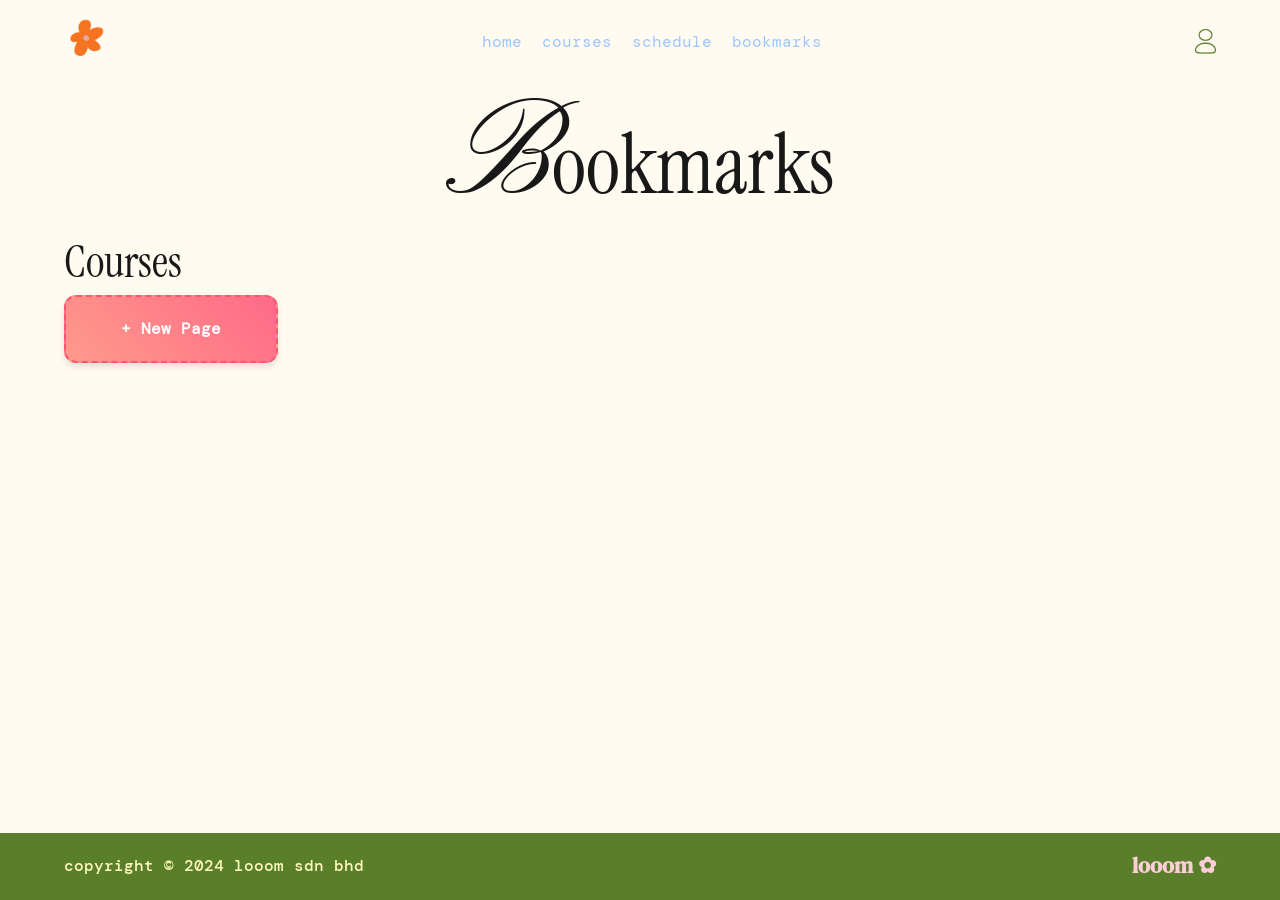
<file: bookmarks.html>
<!DOCTYPE html>
<html lang="en">
<head>
    <meta charset="UTF-8">
    <meta name="viewport" content="width=device-width, initial-scale=1.0">
    <title>Looom | Bookmarks</title>
    <link rel="icon" href="assets/img/logo.png" type="image/png">
    <link rel="stylesheet" href="css/styleguide.css">
    <link rel="stylesheet" href="css/main.css">
</head>

<body>
    <header class="main-header">
        <div class="logo">
            <img src="assets/img/logo.png" alt="Looom Logo" class="logo-icon">
        </div>
        <nav class="navigation">
            <a href="index.html" class="nav-link">Home</a>
            <a href="#" class="nav-link">Courses</a>
            <a href="#" class="nav-link">Schedule</a>
            <a href="bookmarks.html" class="nav-link">Bookmarks</a>
        </nav>
        <div class="user-icon">
            <img src="assets/img/profile-icon.png" alt="User Icon">
        </div>
    </header>

    <main>
        <h1 class="text-center "><span class="font-secondary font-bigger ">B</span>ookmarks<span class="sparkle"></span></h1>
        
    <div class="courses-section plr-4em mt-50">
        <h2 class="sparkle">Courses</h2>

        <div class="gallery" id="gallery">
            <div class="card new" onclick="showSubjectPopup()">+ New Page</div>
        </div>
    
        <!-- Add Subject Popup -->
        <div class="popup" id="subjectPopup">
            <h3 class="text-center" style="padding: 20px;">Add Subject</h3>
            <input type="text" id="subjectName" placeholder="Enter subject name" />
            <div class="actions">
                <button onclick="saveSubject()">Save</button>
                <button onclick="closePopup('subjectPopup')">Cancel</button>
            </div>
        </div>
    
        <!-- Add/Edit Bookmark Popup -->
        <div class="popup" id="bookmarkPopup">
            <h3 id="bookmarkPopupTitle" class="text-center" style="padding: 20px;">Add Bookmark</h3>
            <input type="text" id="bookmarkTitle" placeholder="Title" />
            <input type="file" id="bookmarkFile" />
            <input type="text" id="bookmarkLink" placeholder="Link (optional)" />
            <textarea id="bookmarkNote" placeholder="Notes"></textarea>
            <div class="actions">
                <button onclick="saveBookmark()">Save</button>
                <button onclick="closePopup('bookmarkPopup')">Cancel</button>
            </div>
        </div>
    
        <!-- Folder Layout -->
        <div class="folder-layout" id="folderLayout">
            <button onclick="closeFolder()">Back</button>
             <div class="logo-bookmark"> 
                <img src="assets/img/bookmark.png" alt="Looom Logo" class="logo-bookmark">
            <strong><h2 class="sparkle" id="folderTitle" style="white-space: nowrap;"></h2></strong>
        </div>
            <div class="gallery" id="bookmarkGallery"></div>
            <button onclick="showBookmarkPopup()">+ Add Bookmark</button>
        </div> 
    </div>
       
        <script>

            let currentSubjectCard;
            let folderLayout = document.getElementById('folderLayout');
            let gallery = document.getElementById('gallery');
            let editingBookmark = null;
    
            // Store subjects and bookmarks
            let subjectsData = {};
    
            function showSubjectPopup() {
                document.getElementById('subjectPopup').classList.add('active');
            }
    
            function saveSubject() {
                const subjectName = document.getElementById('subjectName').value;
                if (subjectName.trim() === '') {
                    alert('Please enter a subject name');
                    return;
                }
    
            const subjectCard = document.createElement('div');
            subjectCard.classList.add('card');
            subjectCard.innerHTML = `
                <p>${subjectName}</p>
                <div class="card-actions">
                    <button class="delete-btn" onclick="deleteSubject(event, this)">Delete</button>
                </div>
            `;
    
            // untuk buka layout folder bookmarks
            subjectCard.addEventListener('click', () => openFolder(subjectCard, subjectName));
            subjectsData[subjectName] = [];
            gallery.insertBefore(subjectCard, document.querySelector('.card.new'));
            closePopup('subjectPopup');
            document.getElementById('subjectName').value = '';

            // Save the subjects data to localStorage
            localStorage.setItem('subjectsData', JSON.stringify(subjectsData));
        }
    
    function deleteSubject(event, button) {
        // Hentikan propagasi klik ke kad
        event.stopPropagation();
    
        const subjectCard = button.closest('.card');
        const subjectName = subjectCard.querySelector('p').innerText;
    
        const confirmDelete = confirm(`Are you sure you want to delete "${subjectName}"?`);
        if (confirmDelete) {
            delete subjectsData[subjectName];
            gallery.removeChild(subjectCard);

        // Remove the subject data from localStorage
        localStorage.setItem('subjectsData', JSON.stringify(subjectsData));
        }
    }
    
    //Function close folder
    function closeFolder() {
        folderLayout.classList.remove('active');
    }
    
    //Function open folder
    function openFolder(card, title) {
        currentSubjectCard = card;
        currentFolderName = title; // Pastikan nama folder diselaraskan
        folderLayout.classList.add('active');
        document.getElementById('folderTitle').innerText = currentFolderName; // Nama folder yang dipaparkan
        displayBookmarks(currentFolderName); // Paparkan bookmark subjek
    
        console.log('Subjects Data:', subjectsData);
        console.log('Current Folder Name:', currentFolderName);

        // Save the updated subjects data to localStorage
        localStorage.setItem('subjectsData', JSON.stringify(subjectsData));
    }
    
    //Function  poppup Bookmarks
    function showBookmarkPopup() {
        document.getElementById('bookmarkPopup').classList.add('active');
    }
            
            //Function LocalStorage for save data
            function handleFileInput(inputElement, callback) {
                const file = inputElement.files[0];
                
                if (file) {
                    // Limit the file size to 1MB (adjust as needed)
                    if (file.size > 1048576) {  // 1MB limit
                        alert("File is too large! Please upload a smaller file.");
                        return;
                    }

                    const reader = new FileReader();
                    reader.onloadend = function () {
                        callback(reader.result); // Pass the base64 string of the file
                    };
                    reader.readAsDataURL(file); // Convert file to base64 string
                }
            }

    // Function in saveBookmark
    function saveBookmark() {
        const title = document.getElementById('bookmarkTitle').value;
        const fileInput = document.getElementById('bookmarkFile');
        const link = document.getElementById('bookmarkLink').value;
        const note = document.getElementById('bookmarkNote').value;

        if (title.trim() === '') {
            alert('Please enter a title');
            return;
        }

        const subjectName = document.getElementById('folderTitle').innerText;

        let fileBase64 = null;
        if (fileInput.files.length > 0) {
            // Convert file to base64
            handleFileInput(fileInput, function (base64String) {
                fileBase64 = base64String;

                const bookmark = { title, note, link, file: fileBase64 };

                // Add or update bookmark in subjectsData
                if (editingBookmark !== null) {
                    const bookmarkIndex = editingBookmark.dataset.index;
                    subjectsData[subjectName][bookmarkIndex] = bookmark;
                    editingBookmark = null; // Reset editing mode
                } else {
                    subjectsData[subjectName].push(bookmark);
                }

                // Save to localStorage
                localStorage.setItem('subjectsData', JSON.stringify(subjectsData));
                displayBookmarks(subjectName); // Refresh the bookmarks display
                closePopup('bookmarkPopup'); // Close the popup
            });
        } else {
            // No file, just save the bookmark
            const bookmark = { title, note, link, file: fileBase64 };
            if (editingBookmark !== null) {
                const bookmarkIndex = editingBookmark.dataset.index;
                subjectsData[subjectName][bookmarkIndex] = bookmark;
                editingBookmark = null; // Reset editing mode
            } else {
                subjectsData[subjectName].push(bookmark);
            }

            // Save to localStorage
            localStorage.setItem('subjectsData', JSON.stringify(subjectsData));
            displayBookmarks(subjectName); // Refresh the bookmarks display
            closePopup('bookmarkPopup'); // Close the popup
        }

        // Clear input fields after saving
        document.getElementById('bookmarkTitle').value = '';
        fileInput.value = '';
        document.getElementById('bookmarkLink').value = '';
        document.getElementById('bookmarkNote').value = '';
    }

    //Function in displaybookmarks
    function displayBookmarks(subjectName) {
        const bookmarkGallery = document.getElementById('bookmarkGallery');
        bookmarkGallery.innerHTML = ''; // Clear existing bookmarks

        if (subjectsData[subjectName]) {
            subjectsData[subjectName].forEach((bookmark, index) => {
                const bookmarkCard = document.createElement('div');
                bookmarkCard.classList.add('bookmark-card');
                let filePreview = '';

                if (bookmark.file) {
                    // Create the file preview for different file types (image, PDF, etc.)
                    const fileURL = bookmark.file; // Base64 string
                    const fileExtension = fileURL.split(';')[0].split('/')[1].toLowerCase();

                    if (fileExtension === 'pdf') {
                        filePreview = `<iframe src="${fileURL}" style="width: 100%; height: 200px;"></iframe>`;
                    } else if (['jpg', 'jpeg', 'png', 'gif'].includes(fileExtension)) {
                    filePreview = `<img src="${fileURL}" style="width: 100%; height: auto; max-height: 200px; object-fit: cover;" />`;
                }
                else if (['mp4', 'webm'].includes(fileExtension)) {
                        // Preview video
                        filePreview = `<video controls style="width: 100%;"><source src="${fileURL}" type="video/${fileExtension}">Your browser does not support the video tag.</video>`;
                    } else if (['mp3', 'wav'].includes(fileExtension)) {
                        // Preview audio
                        filePreview = `<audio controls style="width: 100%;"><source src="${fileURL}" type="audio/${fileExtension}">Your browser does not support the audio element.</audio>`;
                    } else {
                        filePreview = `<p>File preview not supported for this file type.</p>`;
                    }
                }

                bookmarkCard.innerHTML = `
                    <p><strong>${bookmark.title}</strong></p>
                    ${filePreview}
                    <p>${bookmark.note}</p>
                    ${bookmark.link ? `<p><a href="${bookmark.link}" target="_blank">${bookmark.link}</a></p>` : ''}
                    <div class="actions">
                        <button onclick="previewBookmark('${subjectName}', ${index})">Preview</button>
                        <button onclick="downloadBookmark('${subjectName}', ${index})">Download</button>
                        <button onclick="editBookmark('${subjectName}', ${index})">Edit</button>
                        <button onclick="deleteBookmark('${subjectName}', ${index})">Delete</button>
                    </div>
                `;

                bookmarkGallery.appendChild(bookmarkCard);
            });
        }
    }

    // Preview function for bookmarks
    function previewBookmark(subjectName, index) {
    const bookmark = subjectsData[subjectName][index];

    // Create preview popup elements
    const previewPopup = document.createElement('div');
    previewPopup.classList.add('popup', 'active');

    let previewContent = `
        <h3 class="text-center" style="padding: 20px;">Bookmark Preview</h3>
        <p><strong>Title:</strong> ${bookmark.title}</p>
        <p><strong>Notes:</strong> ${bookmark.note}</p>
    `;

    // Handle file preview based on file type
    if (bookmark.file) {
        const fileURL = bookmark.file;
        const fileExtension = fileURL.split(';')[0].split('/')[1].toLowerCase();

        // Handle different file types
        if (fileExtension === 'pdf') {
            // Preview PDF
            previewContent += `<iframe src="${fileURL}" style="width: 100%; height: 300px; border: none;"></iframe>`;
        } else if (['jpg', 'jpeg', 'png', 'gif'].includes(fileExtension)) {
            // Preview Image
            previewContent += `<div class="image-container"><img src="${fileURL}" alt="Preview" class="bookmark-image" /></div>`;
        } else if (['mp3', 'wav'].includes(fileExtension)) {
            // Preview Audio
            previewContent += `<audio controls style="width: 100%;"><source src="${fileURL}" type="audio/${fileExtension}">Your browser does not support the audio element.</audio>`;
        } else if (['mp4', 'webm'].includes(fileExtension)) {
            // Preview Video
            previewContent += `<video controls style="width: 100%; height: auto;"><source src="${fileURL}" type="video/${fileExtension}">Your browser does not support the video tag.</video>`;
        } else {
            previewContent += `<p>Preview not supported for this file type. Please download this file to preview.</p>`;
        }
    } else {
        previewContent += `<p>No file attached to this bookmark.</p>`;
    }

    // Check if there's a link and add it to the preview
    if (bookmark.link) {
        previewContent += `
            <p><strong>Link:</strong> <a href="${bookmark.link}" target="_blank">${bookmark.link}</a></p>
        `;
    }

    // Close button for the preview popup
    previewContent += `
        <div class="actions">
            <button onclick="closePreview(this)">Close</button>
        </div>
    `;

    // Set the preview popup content and append it to the body
    previewPopup.innerHTML = previewContent;
    document.body.appendChild(previewPopup);
}

    //Function button closePreview
    function closePreview(button) {
        const popup = button.closest('.popup');
        document.body.removeChild(popup);
    }

        //function button editbookmark
        function editBookmark(subjectName, index) {
            const bookmark = subjectsData[subjectName][index];
            document.getElementById('bookmarkTitle').value = bookmark.title;
            document.getElementById('bookmarkLink').value = bookmark.link;
            document.getElementById('bookmarkNote').value = bookmark.note;
    
            editingBookmark = { dataset: { index } }; // Simpan rujukan untuk editing
            document.getElementById('bookmarkPopup').classList.add('active');

            // Save the updated subjects data to localStorage
            localStorage.setItem('subjectsData', JSON.stringify(subjectsData));
        }
    
        //Function button dowloadbookmark
        function downloadBookmark(subjectName, index) {
            const bookmark = subjectsData[subjectName][index];
                if (bookmark.file) {
                    const fileURL = bookmark.file;
                    const a = document.createElement('a');
                    a.href = fileURL;
                    a.download = bookmark.title; // Name the file as the bookmark title
                    a.click();
                } else {
                    alert('No file available for download.');
                }
        }


        //Function button deletebookmark
        function deleteBookmark(subjectName, index) {
            const confirmDelete = confirm('Are you sure you want to delete this bookmark?');
                if (confirmDelete) {
                    subjectsData[subjectName].splice(index, 1);
                    displayBookmarks(subjectName);

                // Update localStorage
                localStorage.setItem('subjectsData', JSON.stringify(subjectsData)); 
                }
        }
    
        //Function button closepopup
        function closePopup(popupId) {
            document.getElementById(popupId).classList.remove('active');
        }
        
        //Call data from LocalStorage
        window.onload = function() {
            const storedSubjectsData = localStorage.getItem('subjectsData');
            if (storedSubjectsData) {
                subjectsData = JSON.parse(storedSubjectsData);
                Object.keys(subjectsData).forEach(subjectName => {
                    const subjectCard = document.createElement('div');
                    subjectCard.classList.add('card');
                    subjectCard.innerHTML = `
                        <p>${subjectName}</p>
                        <div class="card-actions">
                            <button class="delete-btn" onclick="deleteSubject(event, this)">Delete</button>
                        </div>
                    `;
                    subjectCard.addEventListener('click', () => openFolder(subjectCard, subjectName));
                    gallery.insertBefore(subjectCard, document.querySelector('.card.new'));
                });
            }
        };

    </script>
    </main>

    <!-- <div style="height: 150px;"></div> -->
    <footer>
        <div class="footer-wrapper">
            <div class="footer-text">
                <p class="font-yellow">copyright &copy; 2024 looom sdn bhd </p>
            </div>
            <div class="footer-logo">
                <p class="big font-dmserif font-pink">looom ✿</p>
            </div>
        </div>
    </footer>

    </body>
</html>
</file>
<file: css/styleguide.css>
/* ------------------------- Fonts -------------------------------------------------- */

@font-face {
    font-family: "Montserrat, ExtraBold";
    src: url("../assets/fonts/Montserrat-ExtraBold.otf") format("opentype");
  }
  
  @font-face {
    font-family: "Montserrat, Bold";
    src: url("../assets/fonts/Montserrat-Bold.otf") format("opentype");
  }
  
  @font-face {
    font-family: "Montserrat, SemiBold";
    src: url("../assets/fonts/Montserrat-SemiBold.otf") format("opentype");
  }
  
  @font-face {
    font-family: "Montserrat, Medium";
    src: url("../assets/fonts/Montserrat-Medium.otf") format("opentype");
  }
  
  @font-face {
    font-family: "Montserrat, Regular";
    src: url("../assets/fonts/Montserrat-Regular.otf") format("opentype");
  }
  
  @font-face {
    font-family: "DMMono-Italic";
    src: url("../assets/fonts/DMMono-Italic.ttf") format("truetype");
}

@font-face {
    font-family: "DMMono-Medium";
    src: url("../assets/fonts/DMMono-Medium.ttf") format("truetype");
}

@font-face {
    font-family: "DMMono-MediumItalic";
    src: url("../assets/fonts/DMMono-MediumItalic.ttf") format("truetype");
}

@font-face {
    font-family: "DMMono-Regular";
    src: url("../assets/fonts/DMMono-Regular.ttf") format("truetype");
}

@font-face {
  font-family: "DMSerifText-Regular";
  src: url("../assets/fonts/DMSerifText-Regular.ttf") format("truetype");
}

@font-face {
    font-family: "InstrumentSerif-Regular";
    src: url("../assets/fonts/InstrumentSerif-Regular.ttf") format("truetype");
}

@font-face {
    font-family: "InstrumentSerif-Italic";
    src: url("../assets/fonts/InstrumentSerif-Italic.ttf") format("truetype");
}

@font-face {
    font-family: "PinyonScript-Regular";
    src: url("../assets/fonts/PinyonScript-Regular.ttf") format("truetype");
}


/* ================================= Colors ================================= */

:root {
    --purple-color: #582C83;
    --black-color: #181818;
    --dark-green-color: #597F2A;
    --blue-color: #5D99E7;
    --light-blue-color: #C1DCFF;
    --text-blue-color: #9DC6FC;
    --dark-blue-color: #0f4063;
    --yellow-color: #FFF100;
    --light-yellow-color: #FFF8BE;
    --offwhite-color: #ede6e7;
    --main-bg-color: #FFFBF1;
    --orange-color: #F78F4E;
    --pink-color: #FFCED9;
    
    --neon-color: #77C107;
    --light-grey-color: #8D8D8D;
    --grey-color: #ACACAC;
    --red-color: #FF0000;
    --white-color: #fcf9f9;
    --transparent-color: rgba(255, 0, 0, 0);
    --bg-blur: rgb(255 255 255 / 16%);
    --bg-blur-darker: rgba(29, 29, 29, 0.925);
    --small-gap: 1em;
    --general-gap: 3em;
    --big-gap: 7em;
    --section-padding: min(8vw, 8em);
    --section-padding-medium: min(7vw, 7em);
    --section-padding-small: min(4vw, 4em);
    --container-padding: clamp(2.5em, 6vw, 8em);
    --gap-padding: clamp(1.5em, 4vw, 2.5em);
    --title-size: clamp(1.5em, 5.5vw, 5em);
    --fast-transition: 0.3s cubic-bezier(0.3, 0.3, 0, 1);
    --g-transition: 0.5s cubic-bezier(0.6, 0.6, 0, 1);
    --smooth-transition: 0.7s cubic-bezier(0.5, 0.5, 0, 1);
    --border-radius: clamp(1em, 1.3vw, 1.3em);
    
    
    
    }

    /* ================================= Body =============================== */

*,
*:after,
*:before {
  -webkit-box-sizing: border-box;
  -moz-box-sizing: border-box;
  box-sizing: border-box;
}

/* Works on Firefox */
* {
  scrollbar-width: thin;
  scrollbar-color: var(--main-color) var(--transparent-color);
}

/* Works on Chrome, Edge, and Safari */
*::-webkit-scrollbar {
  -webkit-appearance: none;
  width: 0;
}

*::-webkit-scrollbar-track {
  background: var(--black-color);
}

*::-webkit-scrollbar-thumb {
  background: var(--main-color);
}

li,
ul {
  padding: 0;
  margin: 0;
  list-style: none;
}

body {
  -webkit-font-smoothing: antialiased;
  font-family: "DMMono-Regular", sans-serif;
  color: var(--black-color);
  line-height: 1.5;
  font-weight: 400;
  font-style: normal;
  font-size: 16px;
  font-size: clamp(16px, 1.2vw, 19px);
  background-color: var(--main-bg-color);
  overflow-x: hidden;
  margin: 0 !important;
}

/* ===================== Preloader ===================== */
body.loading {
	overflow: hidden;
	height: 100vh;
	cursor: wait;
}
body.loading.removePreloader {
	overflow: auto;
	overflow-x: hidden;
	height: auto;
	cursor: default;
}

@media only screen and (max-width: 1024px) {
	body.loading.removePreloader {
		overflow: auto;
		overflow-x: hidden;
	}
}

html {
  scroll-behavior: initial;
}

html,
body {
  width: 100%;
  min-height: 100vh;
  -webkit-font-smoothing: antialiased;
  display: flex;
  flex-direction: column;
}

main {
  flex-grow: 1;
}

/* Selection */
::selection {
  background-color: transparent;
  color: var(--main-color);
  text-shadow: none;
  pointer-events: fill;
}

::-moz-selection {
  background-color: transparent;
  color: var(--main-color);
  text-shadow: none;
  pointer-events: fill;
}

/* ==================== Typography ==================== */

h1,
h2,
h3,
h4,
h5,
h6,
p,
a,
li,
ul,
ol,
span,
strong,
em {
  padding: 0;
  margin: 0;
  font-style: normal;
  font-weight: 100;
  letter-spacing: normal;
}

h1 {
    line-height: 1.165;
    font-size: calc(clamp(2em, 5vw, 6em) * 1.3);
  }
  
  h2 {
    font-size: calc(clamp(1.5em, 5vw, 3.5em) * .8);
    line-height: 1.065;
  }
  
  h3 {
    font-size: clamp(1.35em, 3.35vw, 3em);
    line-height: 1.25;
  }
  
  h3.bigger-desc {
    font-family: 'Satoshi, Black', serif;
    line-height: 1.3;
    font-size: calc(clamp(1.3em, 3.35vw, 3em) * 1.2);
  }
  
  h4 {
    font-size: clamp(1.1em, 1.2vw, 1.4em);
    line-height: 1.45;
  }
  
  h4.bigger-desc, p.bigger-desc {
    font-size: calc(clamp(1.1em, 1.8vw, 2em) * 1.2);
  }
  
  h5 {
    font-size: 1em;
    line-height: 1.065;
    letter-spacing: 0.063rem;
  }
  
  h6 {
    font-size: 1em;
    line-height: 1.065;
    letter-spacing: 0.063rem;
  }
  
  h1,
  h2,
  h3 {
    color: var(--black-color);
    font-family: 'InstrumentSerif-Regular', sans-serif;
    /* font-weight: 600; */
    margin-top: 0;
    margin-bottom: .5rem;
  }
  
  h4,
  h5,
  h6 {
    color: var(--white-color);
    font-family: 'InstrumentSerif-Regular', sans-serif;
    /* font-weight: 500; */
    margin-top: 0;
    margin-bottom: 1em;
  }
  
  p {
    font-family: 'DMMono-Medium', sans-serif;
    font-size: 1em;
    line-height: 1.55;
    margin-top: 0;
  }
  
  p.small {
    font-size: .8em;
    line-height: 1.75;
    letter-spacing: .015em;
  }
  
  p.big {
    font-size: 1.4em;
    font-family: 'DMMono-Medium', sans-serif;
    font-weight: 600;
  }
  
  p.big.font-white.one-line {
    font-size: 1.15em;
  }
  
  a.general-link {
    color: var(--white-color);
    font-weight: 600;
  }
  
  a.general-link:hover {
    color: var(--gold-color);
  }
  
  .small-text {
    color: var(--gold-color);
    font-size: .5em;
  }
  
  .general-header-subs h3, .general-header-subs h4 {
    color: var(--white-color) !important;
    text-shadow: 0px 3px 6px #00000029;
    /* -webkit-text-stroke: 1px var(--dark-blue-color); */
  }
  
  span.link-tnc {
    display: block;
    text-decoration: underline;
    /* font-family: 'Cormorant, Italic', serif; */
  }
  
  .font-white {
    color: var(--white-color) !important;
  }
  
  .font-light-blue {
    color: lightblue;
  }
  
  .font-black {
    color: var(--black-color) !important;
  }
  
  .font-yellow {
    color: var(--light-yellow-color) !important;
  }
  
  .font-pink {
    color: var(--pink-color) !important;
  }
  
  .font-italic-bold {
    font-family: 'InstrumentSerif-Italic', sans-serif;
  }
  
  .font-secondary {
    font-family: 'PinyonScript-Regular', serif !important;
  }

  .font-dmserif {
    font-family: 'DMSerifText-Regular', serif !important;
  }

  .font-bigger {
    font-size: 1.6em;
  }
  
  .font-saonara {
    font-family: 'Made Saonara', serif !important;
  }

strong {
  font-weight: 800;
}

a {
  color: var(--black-color);
  text-decoration: none;
  padding: 0;
  margin: 0;
}

[class*="col-"] {
    float: left;
    /* padding: 10px; */
  }
  
  /* For desktop: */
  .col-1 {
    width: 8.33%;
  }
  
  .col-2 {
    width: 16.66%;
  }
  
  .col-3 {
    width: 25%;
  }
  
  .col-4 {
    width: 33.33%;
  }
  
  .col-5 {
    width: 41.66%;
  }
  
  .col-6 {
    width: 50%;
  }
  
  .col-7 {
    width: 58.33%;
  }
  
  .col-8 {
    width: 66.66%;
  }
  
  .col-9 {
    width: 75%;
  }
  
  .col-10 {
    width: 83.33%;
  }
  
  .col-11 {
    width: 91.66%;
  }
  
  .col-12 {
    width: 100%;
  }
  
  [class*="col-"].no-padding {
    padding: 0;
  }
  
  @media only screen and (max-width: 767px) {
    /* For mobile phones: */
    [class*="col-"] {
      width: 100%;
      padding: 0.5em 0;
    }
  }
  
  /* ipad/tablet */
  @media screen and (min-width: 768px) and (max-width: 1024px) {
    [class*="col-"] {
      width: 100%;
    }
  }

  /* ===================== Custom Max Width ===================== */
  /* --- Custom max width --- */
  .mw-1255 {
    max-width: 1255px;
    }
    
    .mw-1200 {
    max-width: 1200px;
    }
    
    .mw-1150 {
    max-width: 1150px;
    }
    
    .mw-1000 {
    max-width: 1000px;
    }
    
    .mw-950 {
    max-width: 950px;
    }
    
    .mw-900 {
    max-width: 900px;
    }
    
    .mw-800 {
    max-width: 800px;
    }
    
    .mw-700 {
    max-width: 700px;
    }
    
    .mw-600 {
    max-width: 600px;
    }
    
    .mw-555 {
    max-width: 555px;
    }
    
    .mw-500 {
    max-width: 500px;
    }
    
    .mw-450 {
    max-width: 450px;
    }
    
    .mw-300 {
    max-width: 300px;
    }
    
    .mw-200 {
    max-width: 200px;
    }
    
    @media (max-width: 767px) {
    .mw-300-m {
    max-width: 300px !important;
    }
    
    .w-full-m {
    width: 100% !important;
    }
    
    .mw-full-m {
    max-width: 100% !important;
    }
    }

    .p-unset {
  padding: unset !important;
  }
  
  .pt-unset {
  padding-top: unset !important
  }
  
  .pt-150 {
  padding-top: 150px;
  }
  
  .pt-100 {
  padding-top: 100px;
  }
  
  .pt-90 {
  padding-top: 90px;
  }
  
  .pt-80 {
  padding-top: 80px;
  }
  
  .pt-50 {
  padding-top: 50px;
  }
  
  
  .pt-30 {
  padding-top: 30px;
  }
  
  .pt-20 {
  padding-top: 20px;
  }
  
  .pt-10 {
  padding-top: 10px;
  }
  
  .pr-50 {
  padding-right: 50px;
  }
  
  .pb-unset {
  padding-bottom: unset !important
  }
  
  .pb-20 {
  padding-bottom: 20px;
  }
  
  .pb-30 {
  padding-bottom: 30px;
  }
  
  .pb-50 {
  padding-bottom: 50px;
  }
  
  .pb-90 {
  padding-bottom: 90px;
  }
  
  .pb-100 {
  padding-bottom: 100px;
  }

  .pl-4em {
    padding-left: 4em;
  }
  
  .pr-4em {
    padding-right: 4em;
  } 

  .plr-4em {
    padding-left: 4em;
    padding-right: 4em;
  }
  
  .mb-unset {
  margin-bottom: unset !important;
  }
  
  .mb-50 {
  margin-bottom: 50px;
  }
  
  .mb-20 {
  margin-bottom: 20px;
  }
  
  .mt-20 {
  margin-top: 20px!important;
  }
  
  .mt-30 {
    margin-top: 30px;
  }
  
  .m-20 {
  margin: 20px;
  }
  
  .mh-100 {
  min-height: 100vh;
  }

  .p-unset {
    padding: unset !important;
    }
    
    .pt-unset {
    padding-top: unset !important
    }
    
    .pt-150 {
    padding-top: 150px;
    }
    
    .pt-100 {
    padding-top: 100px;
    }
    
    .pt-90 {
    padding-top: 90px;
    }
    
    .pt-80 {
    padding-top: 80px;
    }
    
    .pt-50 {
    padding-top: 50px;
    }
    
    
    .pt-30 {
    padding-top: 30px;
    }
    
    .pt-20 {
    padding-top: 20px;
    }
    
    .pt-10 {
    padding-top: 10px;
    }
    
    .pr-50 {
    padding-right: 50px;
    }
    
    .pb-unset {
    padding-bottom: unset !important
    }
    
    .pb-20 {
    padding-bottom: 20px;
    }
    
    .pb-30 {
    padding-bottom: 30px;
    }
    
    .pb-50 {
    padding-bottom: 50px;
    }
    
    .pb-90 {
    padding-bottom: 90px;
    }
    
    .pb-100 {
    padding-bottom: 100px;
    }
    
    .mb-unset {
    margin-bottom: unset !important;
    }
    
    .mb-50 {
    margin-bottom: 50px;
    }
    
    .mb-20 {
    margin-bottom: 20px;
    }
    
    .mt-20 {
    margin-top: 20px!important;
    }
    
    .mt-30 {
      margin-top: 30px;
    }
    
    .m-20 {
    margin: 20px;
    }
    
    .mh-100 {
    min-height: 100vh;
    }

  /* ===================== Mobile General ===================== */
  @media screen and (max-width:767px){
  
    .bold-quotes p {
    margin-bottom: 0 !important;
    }
    
    .custom-point li {
    font-size: .8em !important;
    }
    
    .j-center-m {
    display: flex !important;
    justify-content: center;
    }
    
    .flex-start-m {
    justify-content: flex-start !important;
    }
    
    .dp-m {
    display: block !important;
    }
    
    .dp-m-none {
    display: none !important;
    }
    
    .m-center-m {
    text-align: center;
    margin: 0 auto !important;
    }
    
    .p-unset-m {
    padding: unset !important;
    }
    
    .pt-unset-m {
    padding-top: unset !important;
    }
    
    .pt-5-m{
      padding-top: 5px!important;
    }
    
    .pt-20-m {
    padding-top: 20px !important;
    }
    
    .pt-30-m {
    padding-top: 30px !important;
    }
  
    .pt-40-m {
      padding-top: 40px !important;
    }
    
    .pt-50-m {
    padding-top: 50px;
    }
    
    .pt-80-m {
    padding-top: 80px;
    }
    
    .pt-100-m {
    padding-top: 100px;
    }
    
    .pt-150-m {
    padding-top: 150px !important;
    }
    
    .mh-m-100 {
    min-height: unset !important;
    }
    
    .left-zero-m {
    left: 0px !important;
    }
    
    .mb-unset-m {
    margin-bottom: unset !important;
    }
    
    .center {
    width: 100% !important;
    }
  
    .pb-unset-m {
      padding-bottom: unset !important;
    }
  
    .pb-10-m {
      padding-bottom: 10px !important;
    }
    
    .pb-30-m {
    padding-bottom: 30px !important;
    }
    
    .pb-20-m {
    padding-bottom: 20px !important;
    }
  
    .pb-40-m {
      padding-bottom: 40px !important;
    }
    
    .pb-50-m {
    padding-bottom: 50px !important;
    }
    
    .general-big-desc{
      padding: 0 1rem;
    }
    
    .general-header-wrapper.top{
      margin-top: 1em;
    }
    
    
    p.big{
        font-size: 1.15em!important;
    }
    
    p.font-white{
        font-size: 1.15em!important;
    }
    
    p.font-white.tnc{
        font-size: 1em!important;
    }
    
    p {
      font-size: 1em!important;
    }
    
    .small-text {
      font-size: .65em;
    }
    
    
    
    
    }

    /* ===================== General ===================== */
    .text-center {
      text-align: center;
      margin: 0 auto;
      }


      
/* ===================== Ryna ===================== */

/* main {
  text-align: center;
  padding: 40px;
}

    main h1 {
        font-size: 48px;
        margin-bottom: 10px;
        font-family: 'Brush Script MT', cursive;
    } */

    .collections {
      display: grid;
      grid-template-columns: repeat(auto-fit, minmax(150px, 1fr));
      gap: 20px;
      padding: 20px;
  }

  .collection-card {
      background-color: #eaeaea;
      border-radius: 10px;
      padding: 20px;
      text-align: center;
      cursor: pointer;
      position: relative;
  }

  .collection-card:hover {
      transform: scale(1.05);
  }

  #modal, #preview-modal {
      position: fixed;
      top: 0;
      left: 0;
      width: 100%;
      height: 100%;
      background-color: rgba(0, 0, 0, 0.5);
      display: none;
      justify-content: center;
      align-items: center;
  }

  #modal-content, #preview-content {
      background-color: white;
      padding: 20px;
      border-radius: 10px;
      width: 400px;
  }

  form input, form textarea, form button {
      width: 100%;
      margin-bottom: 10px;
      padding: 10px;
      border-radius: 5px;
      border: 1px solid #ddd;
  }

  button {
      background-color: #8BAF5D;
      color: white;
      border: none;
      cursor: pointer;
  }

  button:hover {
      background-color: #76994c;
  }

  .actions {
      margin-top: 20px;
      display: flex;
      justify-content: space-around;
  }
</file>
<file: css/main.css>
:root {
  --purple-color: #582C83;
  --black-color: #181818;
  --dark-green-color: #597F2A;
  --blue-color: #5D99E7;
  --light-blue-color: #C1DCFF;
  --text-blue-color: #9DC6FC;
  --dark-blue-color: #0f4063;
  --yellow-color: #FFF100;
  --light-yellow-color: #FFF8BE;
  --offwhite-color: #ede6e7;
  --main-bg-color: #FFFBF1;
  --orange-color: #F78F4E;
  --pink-color: #FFCED9;
  
  --neon-color: #77C107;
  --light-grey-color: #8D8D8D;
  --grey-color: #ACACAC;
  --red-color: #FF0000;
  --white-color: #fcf9f9;
  --transparent-color: rgba(255, 0, 0, 0);
  --bg-blur: rgb(255 255 255 / 16%);
  --bg-blur-darker: rgba(29, 29, 29, 0.925);
  --small-gap: 1em;
  --general-gap: 3em;
  --big-gap: 7em;
  --section-padding: min(8vw, 8em);
  --section-padding-medium: min(7vw, 7em);
  --section-padding-small: min(4vw, 4em);
  --container-padding: clamp(2.5em, 6vw, 8em);
  --gap-padding: clamp(1.5em, 4vw, 2.5em);
  --title-size: clamp(1.5em, 5.5vw, 5em);
  --fast-transition: 0.3s cubic-bezier(0.3, 0.3, 0, 1);
  --g-transition: 0.5s cubic-bezier(0.6, 0.6, 0, 1);
  --smooth-transition: 0.7s cubic-bezier(0.5, 0.5, 0, 1);
  --border-radius: clamp(1em, 1.3vw, 1.3em);
  
}
  /* ===================== Header ===================== */

.main-header {
  display: flex;
  align-items: center;
  justify-content: space-between;
  padding: 1em 4em;
}

.logo-icon {
  width: 3.5vw;
  height: auto;
}

.navigation {
  display: flex;
  gap: 20px; /* Space between links */
}

.nav-link {
  text-decoration: none;
  color: var(--text-blue-color);
  font-size: clamp(16px, 1.2vw, 19px);
  text-transform: lowercase;
}

.nav-link:hover {
  text-decoration: underline; /* Optional hover effect */
}

.user-icon img {
  width: 1.65vw;
  height: auto;
  display: block;
}

/* ===================== Footer ===================== */
.footer-wrapper {
  background-color: var(--dark-green-color);
  display: flex;
  align-items: center;
  justify-content: space-between;
  margin: 0;
  position: relative;
  padding: 1em 4em;
}

/* ===================== Hero Section ===================== */
/* Hero Section */
.hero-section {
  background-color: #fffaf0; /* Match the header background */
  padding: 50px 20px;
  text-align: center;
}

.hero-wrapper {
  display: flex;
  justify-content: space-between;
  align-items: center;
  /* max-width: 1200px; */
  margin: 0 auto;
}

.hero-text {
  text-align: left;
}

.hero-subtitle {
  margin-top: 10px;
  font-size: 1rem;
  background-color: var(--pink-color); 
  padding: 5px 10px;
  border-radius: 20px;
  border: 1px solid var(--black-color);
  display: inline-block;
}

/* Masked Image */
.masked-element {
  position: relative;
  width: 477px;
  height: 477px;
  overflow: hidden;
  mask: url(#mask0_129_297);
  -webkit-mask: url(#mask0_129_297);
  mask-type: alpha;
  -webkit-mask-type: alpha;
  display: flex;
  justify-content: center;
  align-items: center;
}

.masked-image {
  width: 100%;
  height: 100%;
  object-fit: cover;
}

/* ===================== Marquee ===================== */

.marquee-parent,
.row.footer-row.footer-row-one {
  position: relative;
  width: 100%;
  left: 0;
  z-index: 2;
  border-bottom: 0;
  pointer-events: none;
  padding: 0;
  transform: none; 
}

.marquee-parent { 
  padding: var(--section-padding-small) 0;
}

.marquee-container {
  position: relative;
  overflow: hidden; 
  width: 100%;
  display: block;
}

.marquee-wrapper {
  overflow: hidden; 
  position: relative;
  width: 100%;
  height: 100%;
}

.marquee-wrapper .marquee-inner-wrapper {
  width: 100%;
  position: relative;
  display: flex;
}

.marquee-inner-wrapper:before {
  content: '';
  position: absolute;
  top: 0;
  left: 0;
  width: 100%;
  height: 100%;
  pointer-events: none;
  background: var(--light-yellow-color);
}

.marquee-wrapper .marquee-inner-wrapper .marquee-inner-wrap {
  position: relative;
  display: flex;
  align-items: center;
  height: 7vw; 
  width: 100%; 
  justify-content: space-between;
}

@media only screen and (max-width: 767px) {
  .marquee-wrapper .marquee-inner-wrapper .marquee-inner-wrap {
    height: 11vw;
  }

  .marquee-parent {
    padding-bottom: 2em;
  }
}

.marquee-item {
  display: flex;
  align-items: center;
}

.marquee-wrapper .marquee-inner-wrapper .marquee-inner-wrap .marquee-item h3 {
  white-space: nowrap;
  display: flex;
  align-items: center;
  /* gap: var(--small-gap); */
  padding: 1em 0;
  margin: 0 0.6em;
  text-transform: lowercase;
  margin-bottom: 0;
  color: var(--dark-green-color) !important;
  font-size: calc(clamp(1em, 2.35vw, 2em) * 1.3);
}

.marquee-wrapper .marquee-inner-wrapper .marquee-inner-wrap .marquee-item p {
  white-space: nowrap;
  display: flex;
  align-items: center;
  /* gap: var(--small-gap); */
  padding: 1em 0;
  /* margin: 0 0.6em; */
  text-transform: lowercase;
  margin-bottom: 0;
  color: var(--dark-green-color) !important;
  font-size: calc(clamp(1em, 2.35vw, 2em) * 1.3);
  color: var(--pink-color) !important;

}



/* ===================== Tasks section ===================== */

.tasks-section {
  display: flex;
  justify-content: center;
  align-items: center;
  padding: 20px;
}

.tasks-container {
  display: flex;
  gap: 20px;
}

.task-box {
  background-color: #A4BF83; 
  border-radius: 15px;
  padding: 20px;
  position: relative;
  width: 39vw;
  box-shadow: 0 4px 8px rgba(0, 0, 0, 0.1);
}

.task-header {
  background-color: #C1DCFF; 
  border-radius: 15px;
  padding: 5px 10px;
  display: inline-block;
  margin-bottom: 15px;
}

.reminders .task-header{
  background-color: var(--pink-color); 
}

.task-title {
  font-family: "Arial", sans-serif;
  font-weight: bold;
  font-size: 18px;
}

.task-list {
  list-style-type: none;
  padding: 0;
  margin: 0;
  font-family: "Courier New", Courier, monospace;
  font-size: 16px;
  color: #2d2d2d;
}

.task-list li {
  margin: 10px 0;
  display: flex;
  align-items: center;
  gap: 10px;
}

/* Decorative Stars */
.decorative-star {
  position: absolute;
  width: 60px;
  height: 60px;
}

.pink-star {
  background-color: #f7c8d0;
  clip-path: polygon(50% 0%, 61% 35%, 98% 35%, 68% 57%, 79% 91%, 50% 70%, 21% 91%, 32% 57%, 2% 35%, 39% 35%);
  bottom: -20px;
  left: -20px;
}

.blue-star {
  background-color: #b0d8ff;
  clip-path: polygon(50% 0%, 61% 35%, 98% 35%, 68% 57%, 79% 91%, 50% 70%, 21% 91%, 32% 57%, 2% 35%, 39% 35%);
  top: -20px;
  right: -20px;
}




  /* ================================================  PART BOOKMARKS -RYNA =====================================================*/

  .logo-bookmark {
    display: flex; /* Susun elemen dalam satu barisan */
    align-items: center; /* Selarikan imej dan teks secara menegak */
    gap: 10px; /* Jarak antara imej dan teks */
      width: 60px; /* Lebar imej */
      height: 60px; /* Tinggi imej */
      object-fit: cover; /* Pastikan imej disesuaikan tanpa ubah nisbah */
  }

  .gallery {
    display: grid;
    grid-template-columns: repeat(auto-fill, minmax(200px, 1fr));
    gap: 20px;
    margin:0;
}

/* Untuk galeri */
.gallery img,
.popup img {
    max-width: 100%; /* Saiz imej tidak lebih besar dari kontainer */
    height: 200px;   /* Tetapkan tinggi seragam */
    object-fit: cover; /* Potong imej untuk mengikut dimensi */
    border-radius: 8px; /* Sudut bulat */
    margin: 0 auto; /* Selaraskan mendatar */
    display: block; /* Membenarkan margin auto berfungsi */
}

/* Untuk kontainer supaya imej juga selaras secara menegak */
.popup .popup-content,
.gallery .bookmark-card {
    display: flex;
    flex-direction: column;
    align-items: center; /* Selaraskan mendatar */
    justify-content: center; /* Selaraskan menegak */
}



.card {
    background: var(--pink-color);
    border: 1px solid #ddd;
    border-radius: 8px;
    box-shadow: 0 4px 6px rgba(0, 0, 0, 0.1);
    display: flex;
    flex-direction: column;
    align-items: center;
    padding: 20px;
    text-align: center;
    cursor: pointer;
}

.card.new {
    grid-row: 1; /* Kekalkan pada baris pertama */
    background: linear-gradient(45deg, #ff9a8b, #ff6a88); /* Gradasi warna */
    color: white;
    border: 2px dashed #ff5470;
    padding: 20px;
    border-radius: 12px;
    font-weight: bold;
    font-size: 16px;
    cursor: pointer;
    text-align: center;
    transition: all 0.3s ease-in-out;
    position: sticky;
    top: 0; /* Melekat di bahagian atas */
    z-index: 10; /* Pastikan berada di atas elemen lain */
}


.card.new:hover {
    background: linear-gradient(45deg, #ff758c, #ff5470);
    transform: scale(1.03); /* Zoom kecil */
    color: #fff;
}

/* Styling for the main popup */
.popup {
  position: fixed;
  top: 50%;
  left: 50%;
  transform: translate(-50%, -50%);
  background: var(--pink-color);
  border: 1px solid #ddd;
  border-radius: 12px; /* Soft rounded corners */
  box-shadow: 0 4px 10px rgba(0, 0, 0, 0.2); /* Slight shadow for better visibility */
  padding: 30px;
  width: 400px;
  max-width: 90%;
  z-index: 1000;
  display: none;
  overflow-y: auto;
  max-height: 90vh; /* To keep it within the viewport */
  transition: transform 0.3s ease;
}

/* Show popup when active */
.popup.active {
  display: block;
  transform: translate(-50%, -50%) scale(1); /* Add a slight scale animation */
}

.popup input,
.popup textarea {
    width: 100%;
    margin-bottom: 10px;
    padding: 8px;
    border: 1px solid #ddd;
    border-radius: 4px;
}

.popup button {
    margin-top: 10px;
    background: #6c63ff; 
    border: none;
    padding: 8px 16px;
    border-radius: 8px;
    color: #fff;
    font-size: 14px;
    font-weight: bold;
    cursor: pointer;
    transition: background 0.3s ease, transform 0.2s ease;
}

.popup button:hover {
    background: #5146d7;
    transform: scale(1.05);
}

.folder-layout {
    display: none; /* Default hidden */
    position: fixed;
    top: 0;
    left: 0;
    width: 100%;
    height: 100%;
    background: rgba(255, 255, 255, 0.893); /* Overlay background */
    z-index: 999; /* Ensure it's on top of everything else */
    color: #fff;
    padding: 20px;
    overflow-y: auto;
}

.folder-layout.active {
    display: block; /* Show when active */
}

.bookmark-card {
    border: 1px solid #ddd;
    border-radius: 8px;
    padding: 10px;
    margin-bottom: 10px;
    background: color-mix(in srgb, red 30%, white 70%);
    color: #000;
}

.bookmark-card img {
  width: 100%;            /* Membuatkan gambar memenuhi lebar kontena */
  height: auto;           /* Menjaga nisbah aspek imej */
  max-height: 200px;      /* Menetapkan had tinggi maksimum gambar */
  object-fit: cover;      /* Menjaga gambar agar tidak pecah/terpusing */
  border-radius: 8px;     /* Memberikan sedikit lengkung pada sudut gambar */
}

/* Gaya link dalam bookmark */
.bookmark-card a {
    color: #007bff; /* Warna biru asas */
    text-decoration: none; /* Hilangkan garis bawah */
    word-break: break-all; /* Pastikan link pecah jika terlalu panjang */
}

.bookmark-card a:hover {
    color: #0056b3; /* Warna biru lebih gelap semasa hover */
    text-decoration: underline; /* Tambah garis bawah semasa hover */
}

/* Styling for bookmark preview container */
.bookmark-preview {
  display: flex;
  flex-direction: column;
  align-items: center;
  gap: 15px;
  margin-top: 20px;
}

/* Image styles in the bookmark preview */
.bookmark-preview img {
  width: 100%;
  height: auto;
  max-height: 250px;
  object-fit: cover;
  border-radius: 8px; /* Round the corners of the image */
  border: 2px solid #fff; /* White border around image */
  box-shadow: 0 4px 6px rgba(0, 0, 0, 0.1); /* Subtle shadow to elevate the image */
}

/* Title for the bookmark */
.bookmark-preview .title {
  font-size: 20px;
  font-weight: bold;
  color: #333;
  text-align: center;
  margin: 0;
  padding: 5px;
  background-color: #f1f1f1;
  border-radius: 10px;
  width: 100%;
}

/* Link style inside preview */
.bookmark-preview a {
  color: #007bff;
  text-decoration: none;
  font-size: 16px;
  text-align: center;
}

.bookmark-preview a:hover {
  text-decoration: underline;
  color: #0056b3; /* Darker shade on hover */
}

/* Additional description styling */
.bookmark-preview .description {
  font-size: 14px;
  color: #555;
  text-align: center;
  line-height: 1.6;
  margin-top: 10px;
  padding: 0 10px;
}

/* Input link gaya */
.popup input[type="text"] {
    max-width: 100%; /* Pastikan muat dengan popup */
    overflow: hidden; /* Hilangkan teks berlebihan */
    white-space: nowrap; /* Pastikan teks tidak pecah */
    text-overflow: ellipsis; /* Tambahkan "..." untuk teks panjang */
    box-sizing: border-box; /* Pastikan padding termasuk dalam lebar */
}

/* Style for button alignment */
.actions {
  display: flex;
  flex-wrap: wrap;
  gap: 10px;
  justify-content: center;
  margin-top: 20px;
}

/*Action button*/
.actions button {
background: #007bff; /* Warna asas biru */
color: #fff;
border: none;
padding: 10px 20px;
font-size: 12px;
border-radius: 5px;
margin-right: 5px;
cursor: pointer;
transition: background 0.3s ease, transform 0.2s ease;
}

.actions button:hover {
    background: #0056b3; /* Warna hover */
    transform: scale(1.05); /* Perbesaran ringan */
} */

.actions .delete-btn {
    background: #dc3545; /* Warna merah untuk padam */
}

.actions .delete-btn:hover {
    background: #a71d2a; /* Warna hover merah lebih gelap */
}

.actions .edit-btn {
    background: #ffc107; /* Warna kuning untuk edit */
}

.actions .edit-btn:hover {
    background: #e0a800; /* Warna hover kuning lebih gelap */
} 


.card {
position: relative;
overflow: hidden;
}

.card .card-actions {
    position: absolute;
    top: 10px;
    right: 10px;
    display: none;
    gap: 5px;
}

.card:hover .card-actions {
    display: flex;
}

button {
    background: linear-gradient(45deg, #ff7eb3, #ff758c); /* Gradasi warna */
    color: white;
    border: none;
    padding: 10px 20px;
    border-radius: 8px;
    font-size: 14px;
    font-weight: bold;
    cursor: pointer;
    transition: all 0.3s ease-in-out;
    box-shadow: 0 4px 6px rgba(0, 0, 0, 0.1);
}

button:hover {
    background: linear-gradient(45deg, #ff758c, #ff5470); /* Warna hover */
    transform: translateY(-2px); /* Efek angkat */
    box-shadow: 0 6px 10px rgba(0, 0, 0, 0.2);
}

button:active {
    transform: translateY(0); /* Kembali ke tempat asal */
    box-shadow: 0 3px 5px rgba(0, 0, 0, 0.15);
}

button:disabled {
    background: #ccc; /* Gaya untuk butang yang tidak aktif */
    cursor: not-allowed;
}
</file>
